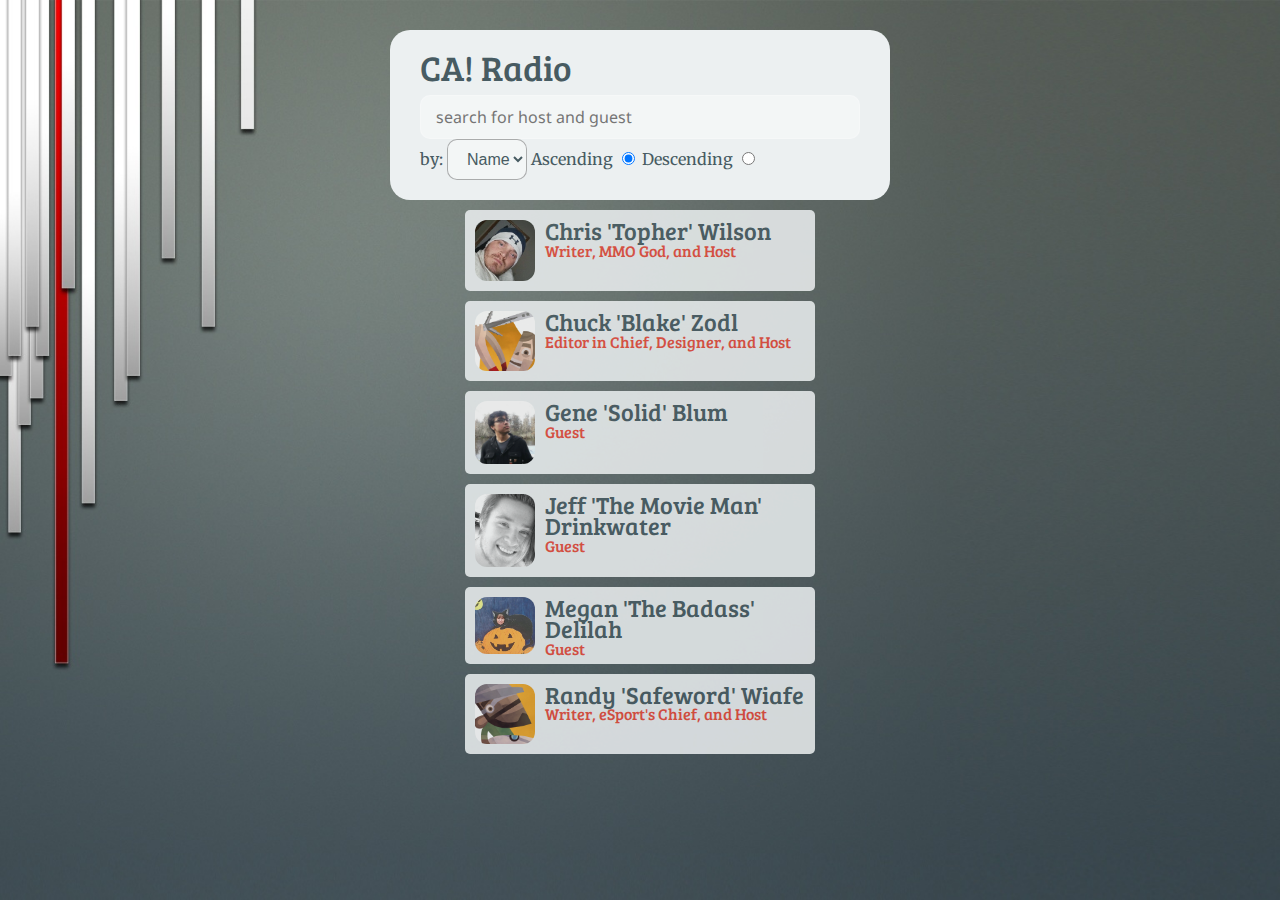
<file: index.html>
<!DOCTYPE html>
<html lang="en" ng-app="myApp">
<head>
	<meta charset="UTF-8">
	<title>CA! Radio</title>
	<script type="text/javascript" src="lib/angular/angular.min.js"></script>
	<script type="text/javascript" src="lib/angular/angular-route.min.js"></script>
	<script type="text/javascript" src="lib/angular/angular-animate.min.js"></script>

	<script type="text/javascript" src="js/app.js"></script>
	<script type="text/javascript" src="js/controllers.js"></script>
	<link rel="stylesheet" type="text/css" href="css/style.css">
</head>

<body>
	<div class="main" ng-view></div>
</body>

</html>
</file>
<file: css/style.css>
/* @override 
  http://planetoftheweb.com/_/css/styles.css */

@import url("http://fonts.googleapis.com/css?family=Bree+Serif|Merriweather:400,300,700,900|Droid+Sans:400,700");

/* Reset Styles */

html, body, div, span, applet, object, iframe,
h1, h2, h3, h4, h5, h6, p, blockquote, pre,
a, abbr, acronym, address, big, cite, code,
del, dfn, em, img, ins, kbd, q, s, samp,
small, strike, strong, sub, sup, tt, var,
b, u, i, center,
dl, dt, dd, ol, ul, li,
fieldset, form, label, legend,
table, caption, tbody, tfoot, thead, tr, th, td,
article, aside, canvas, details, embed,
figure, figcaption, footer, header, hgroup,
menu, nav, output, ruby, section, summary,
time, mark, audio, video {
  margin: 0;
  padding: 0;
  border: 0;
  font: inherit;
  font-size: 100%;
  vertical-align: baseline; }

html {
  line-height: 1; }

ol, ul {
  list-style: none; }

table {
  border-collapse: collapse;
  border-spacing: 0; }

caption, th, td {
  text-align: left;
  font-weight: normal;
  vertical-align: middle; }

q, blockquote {
  quotes: none; }

  q:before, q:after, blockquote:before, blockquote:after {
    content: "";
    content: none; }

a img {
  border: none; }

article, aside, details, figcaption, figure, footer, header, hgroup, menu, nav, section, summary {
  display: block; }

* {
  -webkit-box-sizing: border-box;
  -moz-box-sizing: border-box;
  box-sizing: border-box; }


/* Base Styles */

.cf:before,
.cf:after {
    content: " "; /* 1 */
    display: table; /* 2 */
}

.cf:after {
    clear: both;
}

html {
  background-color: #95a5a6;
  background-image: url(../images/background.jpg);
  background-repeat: no-repeat;
  background-size: cover;
  background-position: right center;
  min-height: 100%;
  height: auto;
}

body  {
  font-family: Merriweather, serif;
  font-size: 1rem;
  line-height: 160%;
  *zoom: 1;
}


h1, h2, h3, h4, h5, h6 {
  font-family: 'Bree Serif', serif;
  font-weight: normal;
  color: #475b62;
}

a {
  color: #145266;
  font-family: Bree Serif, serif;
}

h1{
  color: #145266;
  font-size: 2.2rem;
  line-height: 100%;
  margin-bottom: 10px;
}

h2{ 
  font-size: 1.5rem;
  line-height: 90%;
}

h3{ 
  margin-top: 0;
  color: #e74c3c;
  line-height: 110%;
  margin-bottom: 5px;
}

p {
  line-height: 1.3rem;
  color: #475B62;
  margin-bottom: 10px;
  font-family: 'Merriweather';
}

a.small {
  line-height: 100%;
  font-size: .9rem;
}


/* Search Styles */

.search {
  background: #ecf0f1;
  width: 90%;
  min-width: 320px;
  max-width: 500px;
  margin: 0 auto;
  margin-top: 30px;
  border-radius: 20px;
  padding: 20px 30px;
  z-index: 20;
  color: #475b62;
}

.search h1 {
  color: #475b62;
}

.btn {
    display: inline-block;
    padding: 6px 12px;
    margin-bottom: 0;
    font-size: 1rem;
    line-height: 140%;
    text-align: center;
    text-decoration: none;
    white-space: nowrap;
    vertical-align: middle;
    cursor: pointer;
    border: 1px solid transparent;
    border-radius: 4px;
    background: #2ecc71;
    color: #145266;
    -webkit-user-select: none;
       -moz-user-select: none;
        -ms-user-select: none;
         -o-user-select: none;
            user-select: none;
}

.btn .btn-left {
  float: left;
}

.btn .btn-right {
  float: right;
}

.btn:hover {
    background: #e74c3c;
}

.search label {
  display: none;
}

.search input {
  font-family: 'Droid Sans', sans-serif;
  width: 100%;
  padding: 10px 0 10px 15px;
  font-size: 1rem;
  color: #2ecc71;
  background: rgba(255,255,255,0.4);
  border: 1px solid rgba(255,255,255,0.2);
  border-radius: 10px;
  outline: 0;
}

.search .formgroup input {
  border: 1px solid rgba(0,0,0,0.3);
  display: inline;
  width: auto;
}

.search label.formgroup {
  display: inline;
  width: auto;
}

.search select {
  display: inline;
  padding: 10px 0 10px 15px;
  font-size: 1rem;
  color: #475B62;
  background: rgba(255,255,255,0.4);
  border: 1px solid rgba(0,0,0,0.3);
  border-radius: 10px;
  outline: 0;
}

/* Host List Styles */

.hostlist {
  width: 50%;
  min-width: 290px;
  max-width:350px;
  margin: 10px auto;
  margin-bottom: 30px;
  border-radius: 0 0 20px 20px;
  opacity: .95;
  z-index: 10;
  color: #2c3e50;
}

.hostlist ul {
  margin: 0;
  padding: 0;
}

.hostlist li {
  margin: 0;
  padding: 10px 10px 0 10px;
  opacity: .9;
  -webkit-transition: all 0.3s ease-out;
  -moz-transition: all 0.3s ease-out;
  -o-transition: all 0.3s ease-out;
  transition: all 0.3s ease-out;
  background-color: #ecf0f1;
  margin-bottom: 10px;
  border-radius: 5px;
}

.hostlist a {
  display: block;
  text-decoration: none;
}

.hostlist li:hover {
  background: rgba(46, 204, 113,.7);
  -webkit-transform: scale(1.2);
  -moz-transform: scale(1.2);
  -ms-transform: scale(1.2);
  transform: scale(1.2);
}

.host img {
  display: block;
  float: left;
  width: 60px;
  -webkit-border-radius: 12px;
  border-radius: 12px;
  margin-right: 10px;
  margin-bottom: 10px;
}

.host info {
  display: block;
  float: left;
  padding-left: 120px !important;
}

.host:last-child {
  border-bottom:none;
}

.hostinfo {
  font-size: 1.1em;
  line-height: 160%;
  background: #ecf0f1;
  color: #2c3e50;
  width: 90%;
  min-width: 320px;
  max-width: 620px;
  margin: 0 auto;
  margin-top: 30px;
  margin-bottom: 30px;
  padding: 20px 30px;
  border-radius: 10px;
  z-index: 20;
}

.hostinfo h1{
  font-size: 1.8em;
  margin-bottom: 0;
}

.hostinfo img {
  width: 40%;
  max-width: 130px;
  border-radius: 20px;
}

.host.ng-enter.ng-enter-active,
.host.ng-leave {
  opacity: 1;
  height: 80px;
  overflow: hidden;
}

.host.ng-leave.ng-leave-active,
.host.ng-enter {
  opacity: 0;
  height: 0;
  overflow: hidden;
}
</file>
